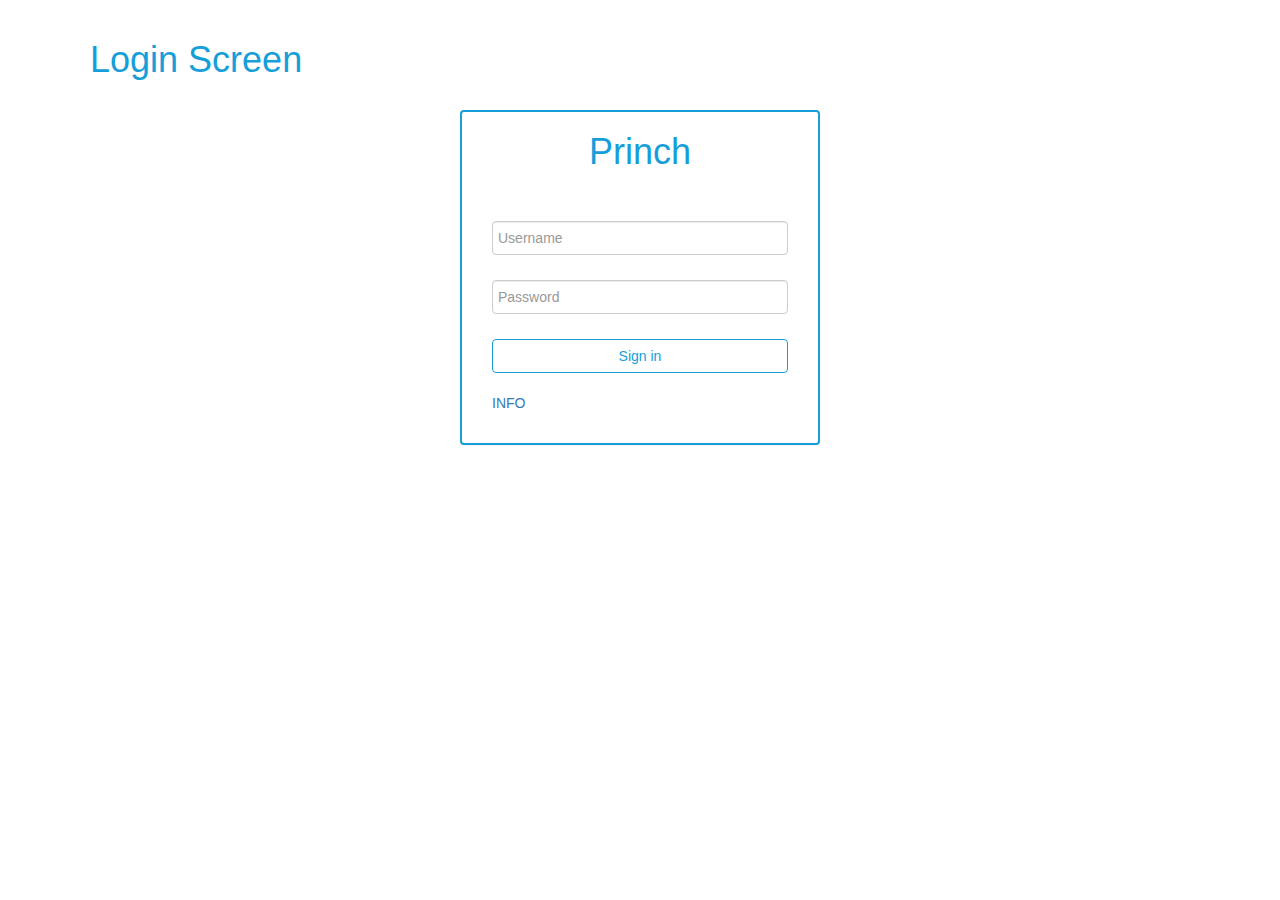
<file: index.html>
<!DOCTYPE HTML>
<html>

<head>
    <title> Login Screen </title>
    <meta charset="utf-8">
    <meta name="viewport" content="width=device-width,initial-scale=1.0">
    <link rel="stylesheet" type="text/css" href="css/bootstrap.min.css">
    <link rel="stylesheet" type="text/css" href="css/StyleSheet.css">
    <link rel="shortcut icon" href="favicon.ico">
    <!--Jquery  -->
    <script type="text/javascript" src="js/jquery.js"></script>
    <!--Include Bootsrap js file-->
    <script type="text/javascript" src="js/bootstrap.min.js"></script>
    <script type="text/javascript">
        function auth() {
            var nameText = document.getElementById('user').value;
            var passText = document.getElementById('password').value;
            var http = new XMLHttpRequest();
            var url = "http://127.0.0.1:8080/webApp/webapi/service/auth?varName=[name]&varPass=[pass]";
            var endUrl = rebuildUrl(nameText, passText, url);
            http.open("GET", endUrl, true);
            http.send();
            http.onload = function () {
                if (http.status == 200) {
                    window.location.href = "download.html";
                }
                else {
                    window.location.href = "error.html" + http.status;
                }
            }
        }

        function rebuildUrl(name, pass, url) {
            var urlWName = url.replace(/\[.*?\]/, name);
            var urlWPass = urlWName.replace(/\[.*?\]/, pass);
            return urlWPass;
        }
    </script>
</head>

<body>
    <div class="wrapper container">
        <div class="row">
            <div class="col-xs-3">
                <h1 class="pageTitle">Login Screen </h1> </div>
        </div>
        <div class="row">
            <div class="col-xs-0 col-md-4"> </div>
            <div class="col-xs-12 col-md-4 ">
                <div class="panel panel-default indexPanel" >
                    <h1 class="panelTitle">Princh</h1>
                    <div style="padding: 30px">
                        <input type="text" id="user" class="form-control pagination-centered input"  id="username" placeholder="Username">
                        <input type="password" id="password" class="form-control input"  placeholder="Password">
                        <button type="submit" class="btn btn-default btn-block submit"  onclick="auth();">Sign in</button>
                        <br/> <a href="#" id="aaa">INFO</a> </div>
                </div>
            </div>
            <div class=" col-xs-0 col-xs-4"> </div>
        </div>
    </div>
</body>

</html>
</file>
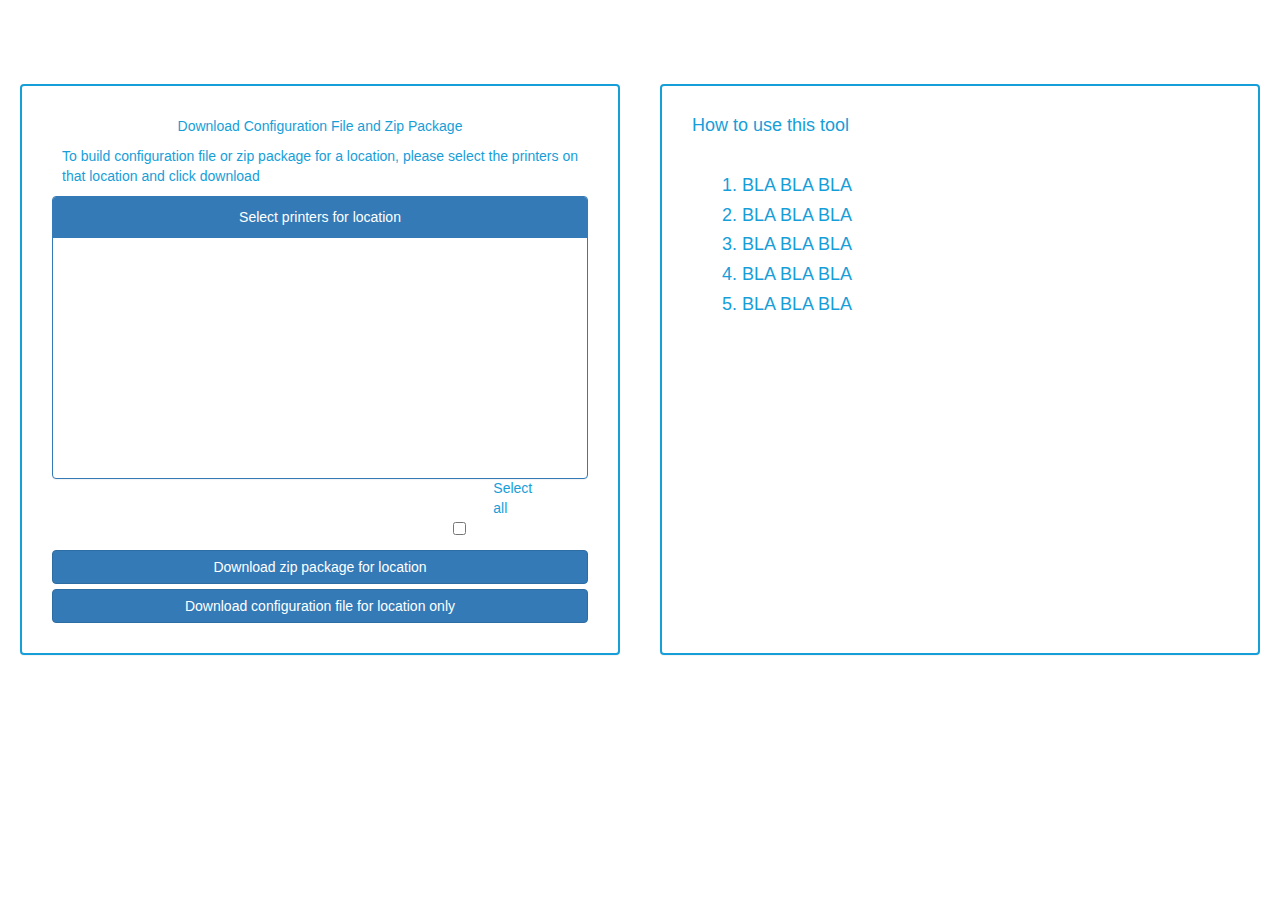
<file: download.html>
<!DOCTYPE HTML>
<html>

<head>
    <title>Download</title>
    <meta charset="utf-8">
    <meta name="viewport" content="width=device-width,initial-scale=1.0">
    <link rel="stylesheet" type="text/css" href="css/bootstrap.min.css">
    <link rel="shortcut icon" href="favicon.ico">
    <link rel="stylesheet" type="text/css" href="css/StyleSheet.css">
    <!--Jquery  -->
    <script type="text/javascript" src="js/jquery.js"></script>
    <!--Include Bootsrap js file-->
    <script type="text/javascript" src="js/jszip.min.js"></script>
    <script type="text/javascript" src="js/bootstrap.min.js"></script>
    <script async="" src="js/FileSaver.min.js"></script>
    <script type="text/javascript" src="js/underscore.js"></script>
    <script type="text/javascript" src="js/app.js"></script>
    <script type="text/javascript" src="globalize/cldr.js"></script>
    <script type="text/javascript" src="globalize/core.js"></script>
    <script type="text/javascript" src="globalize/message.js"></script>
    
    <script type="text/javascript">
        //Internationalization TO DO
    
    </script>
</head>

<body>
    <div class="container-fluid containerDownload" id="page">
        <div class="row parent ">
            <div class="col-md-6 col-xs-12 col-lg-6" style="padding:20px">
                <div class="panel panel-default listCollumn">
                    <p class="listCollumnTitle">Download Configuration File and Zip Package</p>
                    <p class="listCollumnInstruction"> To build configuration file or zip package for a location, please select the printers on that location and click download </p>
                    <div class="panel panel-primary">
                        <div class="panel-heading" style="text-align:center">Select printers for location</div>
                        <div panel-body class="listPanelBody">
                            <ul class="list-group" id="printerList"> </ul>
                            <div class="checkbox " style="float:right;">
                                <label class="selectAllLabel" for="checkbox1"> Select all</label>
                                <input type="checkbox" id="selectAll" onClick="selectAllPrinters(this)"></input>
                            </div>
                        </div>
                    </div>
                    <button type="button" class="btn btn-primary btn-responsive zipBtn " onclick="downloadZip()">Download zip package for location</button>
                    <button type="button" class="btn btn-primary btn-responsive" style="width:100%" onclick="downloadCVSFile()">Download configuration file for location only</button>
                </div>
            </div>
            <div class="col-md-6 col-xs-12 col-lg-6" style="padding:20px">
                <div class="panel panel-default panelInfo">
                    <h4 class="panelInfoTitle">How to use this tool</h4>
                    <div class="instructionDiv">
                        <h4 class="instruction">1. BLA BLA BLA </h4>
                        <h4 class="instruction">2. BLA BLA BLA </h4>
                        <h4 class="instruction">3. BLA BLA BLA </h4>
                        <h4 class="instruction">4. BLA BLA BLA </h4>
                        <h4 class="instruction">5. BLA BLA BLA </h4> 
                    </div>
                </div>
            </div>
        <div class="loader" ></div>   
        </div>
    </div>
    <div id="loading"></div>
    <!--Jquery  -->
    <script type="text/javascript" src="js/jquery.js"></script>
    <!--Include Bootsrap js file-->
    <script type="text/javascript" src="js/bootstrap.min.js"></script>
</body>

</html>
</file>
<file: css/StyleSheet.css>
.pageTitle {
    padding: 20px;
    color: #169ED9;
}

.indexPanel {
    margin: 0 auto;
    border: 2px solid;
    border-color: #169ED9;
}

.panelTitle {
    padding: 20px;
    color: #169ED9;
    margin: 0 auto;
    text-align: -webkit-center;
    padding: 20px;
    
}

.input {
    padding: 5px;
    margin-bottom: 25px
}

.submit {
    display: table;
    border: 1.5px solid;
    border-color: #169ED9;
    color: #169ED9
}

.containerDownload {
    margin-top: 5%;
    margin-bottom: 5%;
}

.listCollumn {
    margin: 0 auto;
    border: 2px solid;
    border-color: #169ED9;
    padding: 30px
}

.listCollumnTitle {
    text-align: center;
    color: #169ED9;
}

.listCollumnInstruction {
    text-align: justify;
    color: #169ED9;
    margin: 10px
}

.listPanelBody {
    min-height: 100%;
    padding: 10px
}

#printerList {
    min-height: 200px;
    max-height: 200px;
}

.selectAllLabel {
    color: #169ED9;
    padding-right: 30px
}

#selectAll {
    position: relative;
}

.zipBtn {
    width: 100%;
    margin-bottom: 5px
}

.panelInfo {
    margin: 0 auto;
    border: 2px solid;
    border-color: #169ED9;
    padding: 20px;
    height: 100%
}

.panelInfoTitle {
    text-align: justify;
    color: #169ED9;
    margin: 10px;
}

.instructionDiv {
    padding: 20px;
}

.instruction {
    color: #169ED9;
    margin-left: 20px;
}

.loader {
    border: 16px solid #f3f3f3;
    /* Light grey */
    border-top: 16px solid #3498db;
    /* Blue */
    border-radius: 50%;
    width: 120px;
    height: 120px;
    animation: spin 2s linear infinite;
    top: 45%;
    left: 45%;
    position: absolute;
    display: none;
}

@-webkit-keyframes spin {
    0% {
        -webkit-transform: rotate(0deg);
    }
    100% {
        -webkit-transform: rotate(360deg);
    }
}

@keyframes spin {
    0% {
        transform: rotate(0deg);
    }
    100% {
        transform: rotate(360deg);
    }
}

@media (max-width: 768px) {
  .btn-responsive {
    padding:2px 4px;
    font-size:80%;
    line-height: 1;
    border-radius:3px;
  }

}

@media (min-width: 769px) and (max-width: 992px) {
  .btn-responsive {
    padding:4px 9px;
    font-size:90%;
    line-height: 1.2;
  }

}

.row {
  display: -webkit-box;
  display: -webkit-flex;
  display: -ms-flexbox;
  display:         flex;
  flex-wrap: wrap;
}
.row > [class*='col-'] {  
  flex-direction: column;
}
</file>
